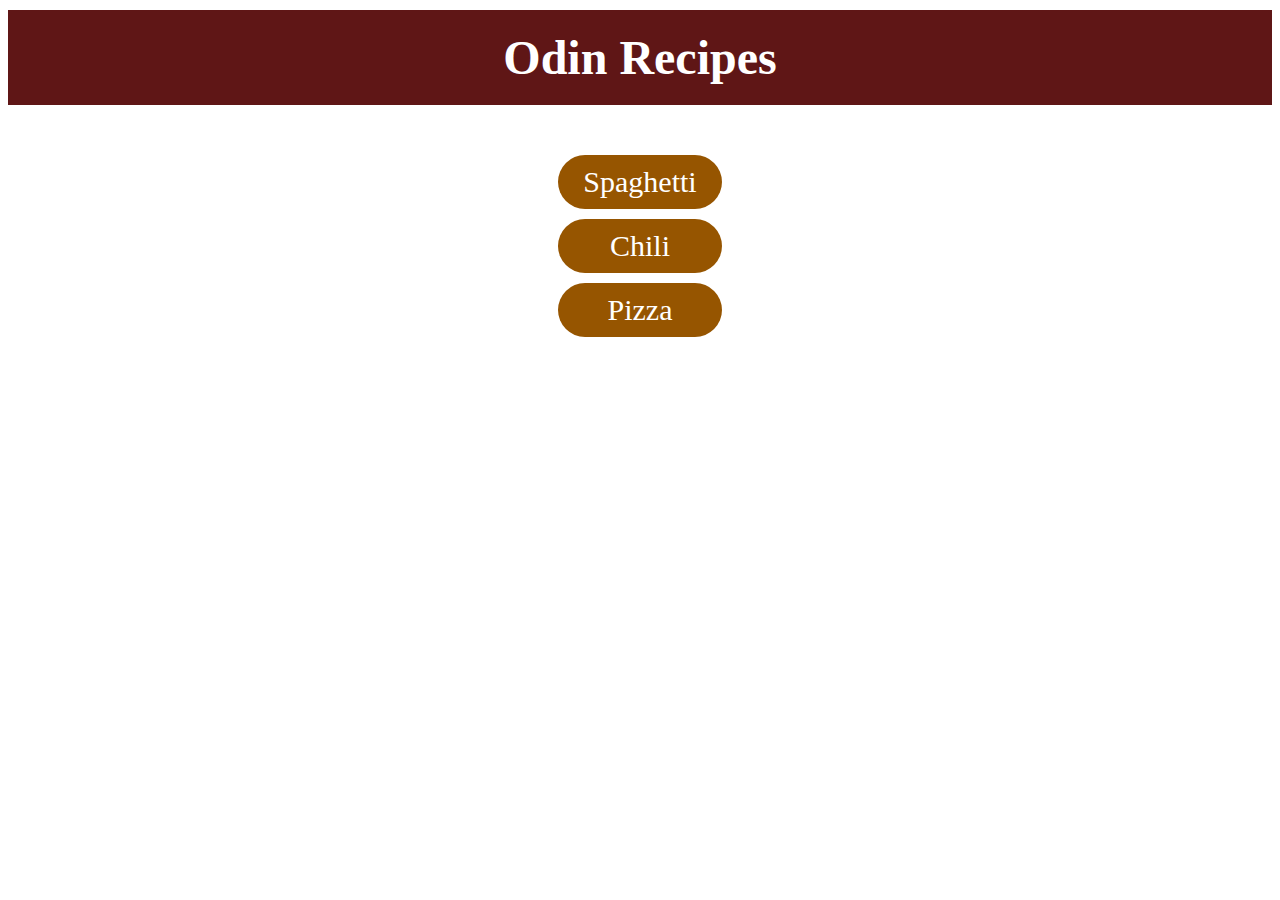
<file: index.html>
<!DOCTYPE html>
<html>
    <head>
        <meta charset="utf-8">
        <title>Recipes</title>
        <link rel="stylesheet" href="styles.css">
    </head>

    <body>
        <h1 id="top-title">Odin Recipes</h1>
        <ul class="foodcontainer">
            <li class="foodlist"><a class="foodlink" href="./recipes/spaghetti.html">Spaghetti</a></li>
            <li class="foodlist"><a class="foodlink" href="./recipes/chili.html">Chili</a></li>
            <li class="foodlist"><a class="foodlink" href="./recipes/pizza.html">Pizza</a></li>
        </ul>
    </body>    
</html>
</file>
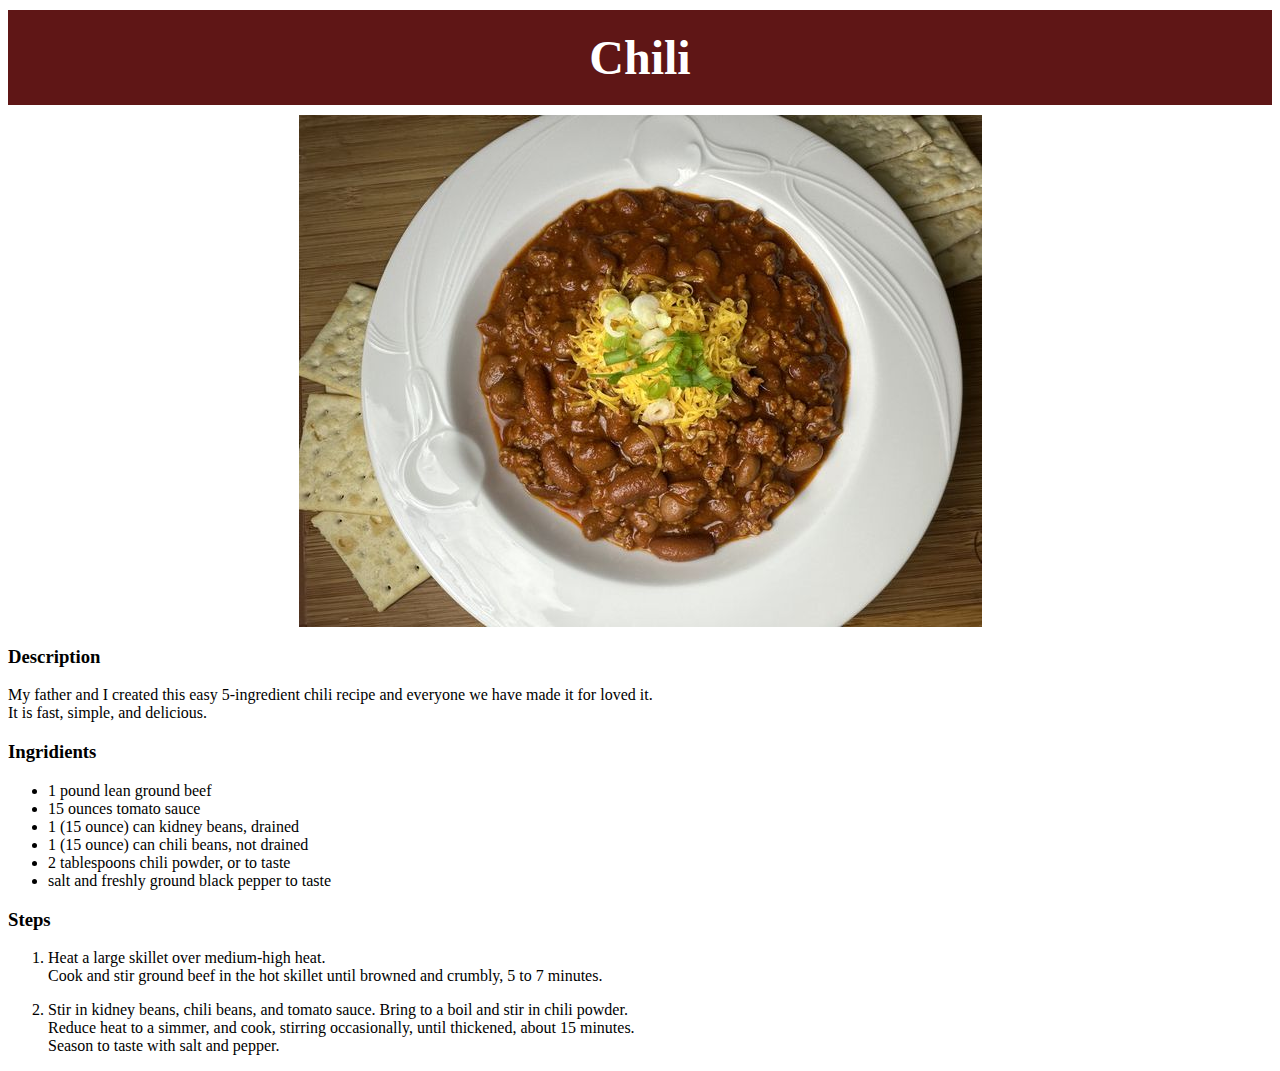
<file: recipes/chili.html>
<!DOCTYPE html>
<html>
    <head>
        <meta charset="utf-8">
        <title>Chili</title>
        <link rel="stylesheet" href="../styles.css">
    </head>
    
    <body>
        <h1 id="top-title">Chili</h1>
        <img class="image" src="../images/chili.jpg" 
        alt="photo of 5-ingridient chili" width="683" height="512">
        <h3>Description</h3>
        <p class="text"> My father and I created this easy 5-ingredient chili recipe and everyone we have made it for loved it.<br>
            It is fast, simple, and delicious. </p>
        
        <h3 class="ingridients-title">Ingridients</h3>
        <ul class="text">
            <li>1 pound lean ground beef</li>
            <li>15 ounces tomato sauce</li>
            <li>1 (15 ounce) can kidney beans, drained</li>
            <li>1 (15 ounce) can chili beans, not drained</li>
            <li>2 tablespoons chili powder, or to taste</li>
            <li>salt and freshly ground black pepper to taste</li>
        </ul>

        <h3>Steps</h3>
        <ol>
            <li><p>Heat a large skillet over medium-high heat.<br>
                Cook and stir ground beef in the hot skillet until browned and crumbly, 5 to 7 minutes.</p></li>
            <li><p>Stir in kidney beans, chili beans, and tomato sauce. Bring to a boil and stir in chili powder.<br>
                Reduce heat to a simmer, and cook, stirring occasionally, until thickened, about 15 minutes.<br>
                Season to taste with salt and pepper.</p></li>
        </ol>
    </body>
</html>
</file>
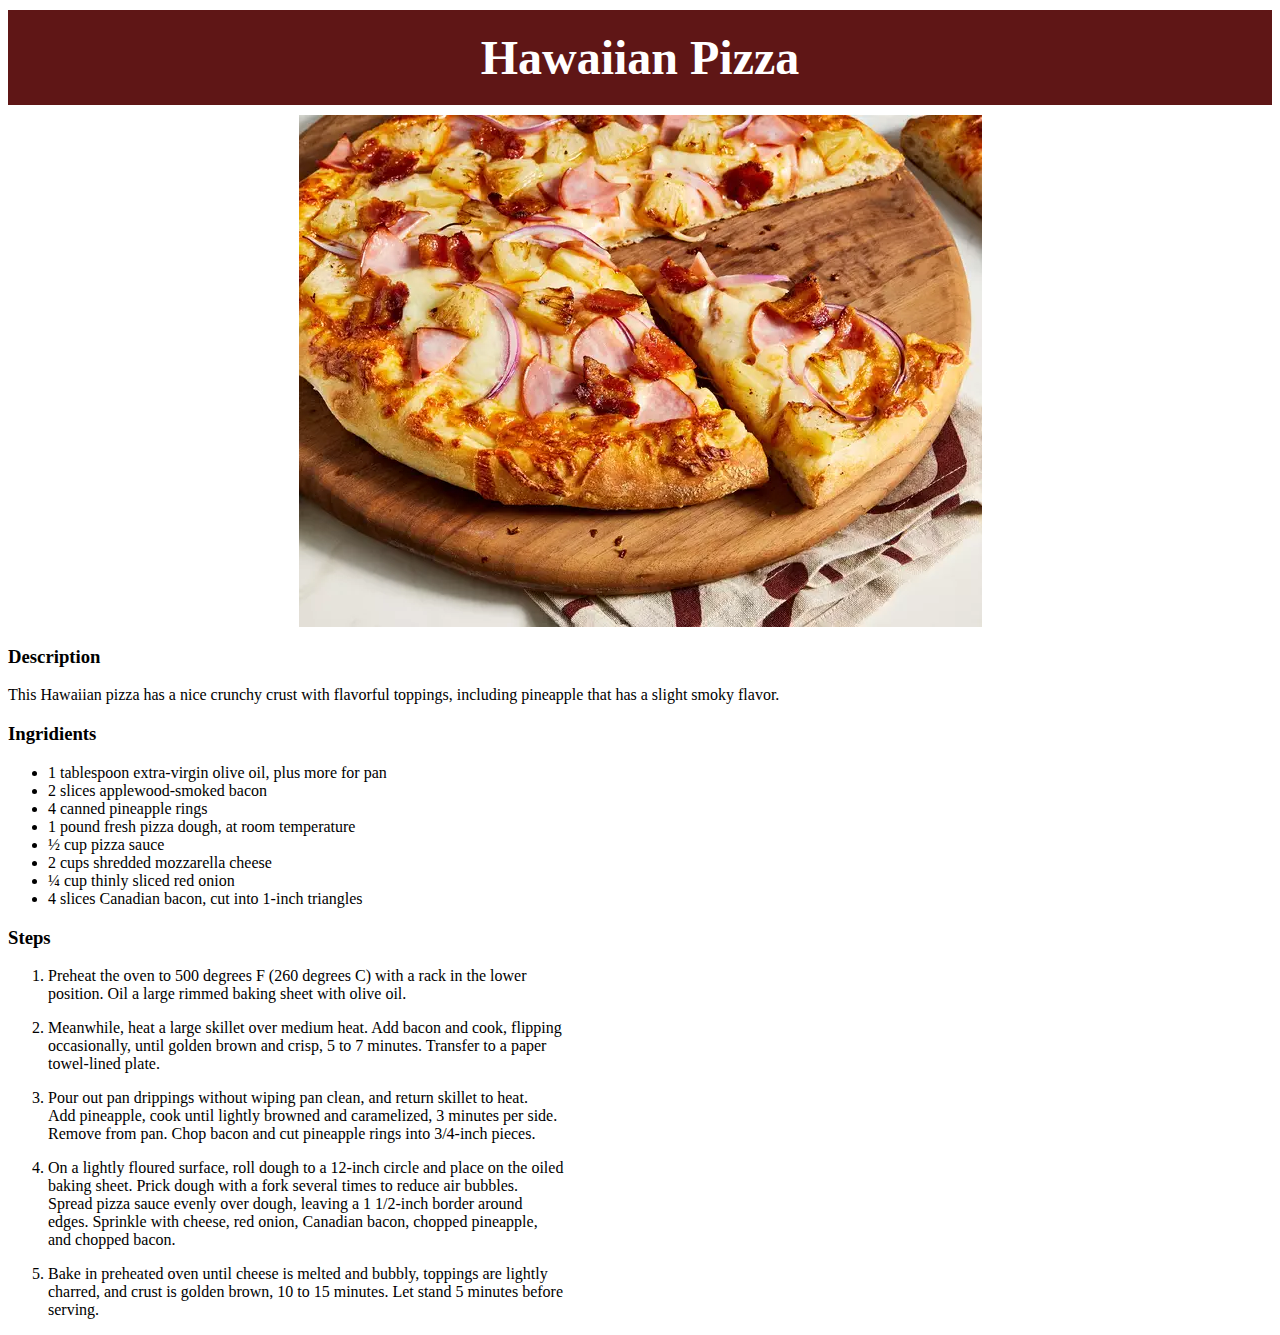
<file: recipes/pizza.html>
<!DOCTYPE html>
<html>
    <head>
        <meta charset="utf-8">
        <title>Pizza</title>
        <link rel="stylesheet" href="../styles.css">
    </head>
    
    <body>
        <h1 id="top-title">Hawaiian Pizza</h1>
        <img class="image" src="../images/hawaii_pizza.webp" 
        alt="Photo of a hawaiian pizza" height="512" width="683">
        <h3>Description</h3>
        <p>This Hawaiian pizza has a nice crunchy crust with flavorful toppings, including pineapple that has a slight smoky flavor.</p>
        
        <h3>Ingridients</h3>
        <ul>
            <li>1 tablespoon extra-virgin olive oil, plus more for pan</li>
            <li>2 slices applewood-smoked bacon</li>
            <li>4 canned pineapple rings</li>
            <li>1 pound fresh pizza dough, at room temperature</li>
            <li>½ cup pizza sauce</li>
            <li>2 cups shredded mozzarella cheese</li>
            <li>¼ cup thinly sliced red onion</li>
            <li>4 slices Canadian bacon, cut into 1-inch triangles</li>
        </ul>

        <h3>Steps</h3>
        <ol>
            <li><p>Preheat the oven to 500 degrees F (260 degrees C) with a rack in the lower<br>
                position. Oil a large rimmed baking sheet with olive oil. </p></li>
            <li><p>Meanwhile, heat a large skillet over medium heat. Add bacon and cook, flipping<br>
                occasionally, until golden brown and crisp, 5 to 7 minutes. Transfer to a paper<br>
                towel-lined plate. </p></li>
            <li><p>Pour out pan drippings without wiping pan clean, and return skillet to heat.<br> 
                Add pineapple, cook until lightly browned and caramelized, 3 minutes per side.<br>
                Remove from pan. Chop bacon and cut pineapple rings into 3/4-inch pieces. </p></li>
            <li><p>On a lightly floured surface, roll dough to a 12-inch circle and place on the oiled<br>
                baking sheet. Prick dough with a fork several times to reduce air bubbles.<br>
                Spread pizza sauce evenly over dough, leaving a 1 1/2-inch border around<br>
                edges. Sprinkle with cheese, red onion, Canadian bacon, chopped pineapple,<br>
                and chopped bacon. </p></li>
            <li><p>Bake in preheated oven until cheese is melted and bubbly, toppings are lightly<br>
                charred, and crust is golden brown, 10 to 15 minutes. Let stand 5 minutes before<br> 
                serving.</p></li>
        </ol>
    </body>
</html>
</file>
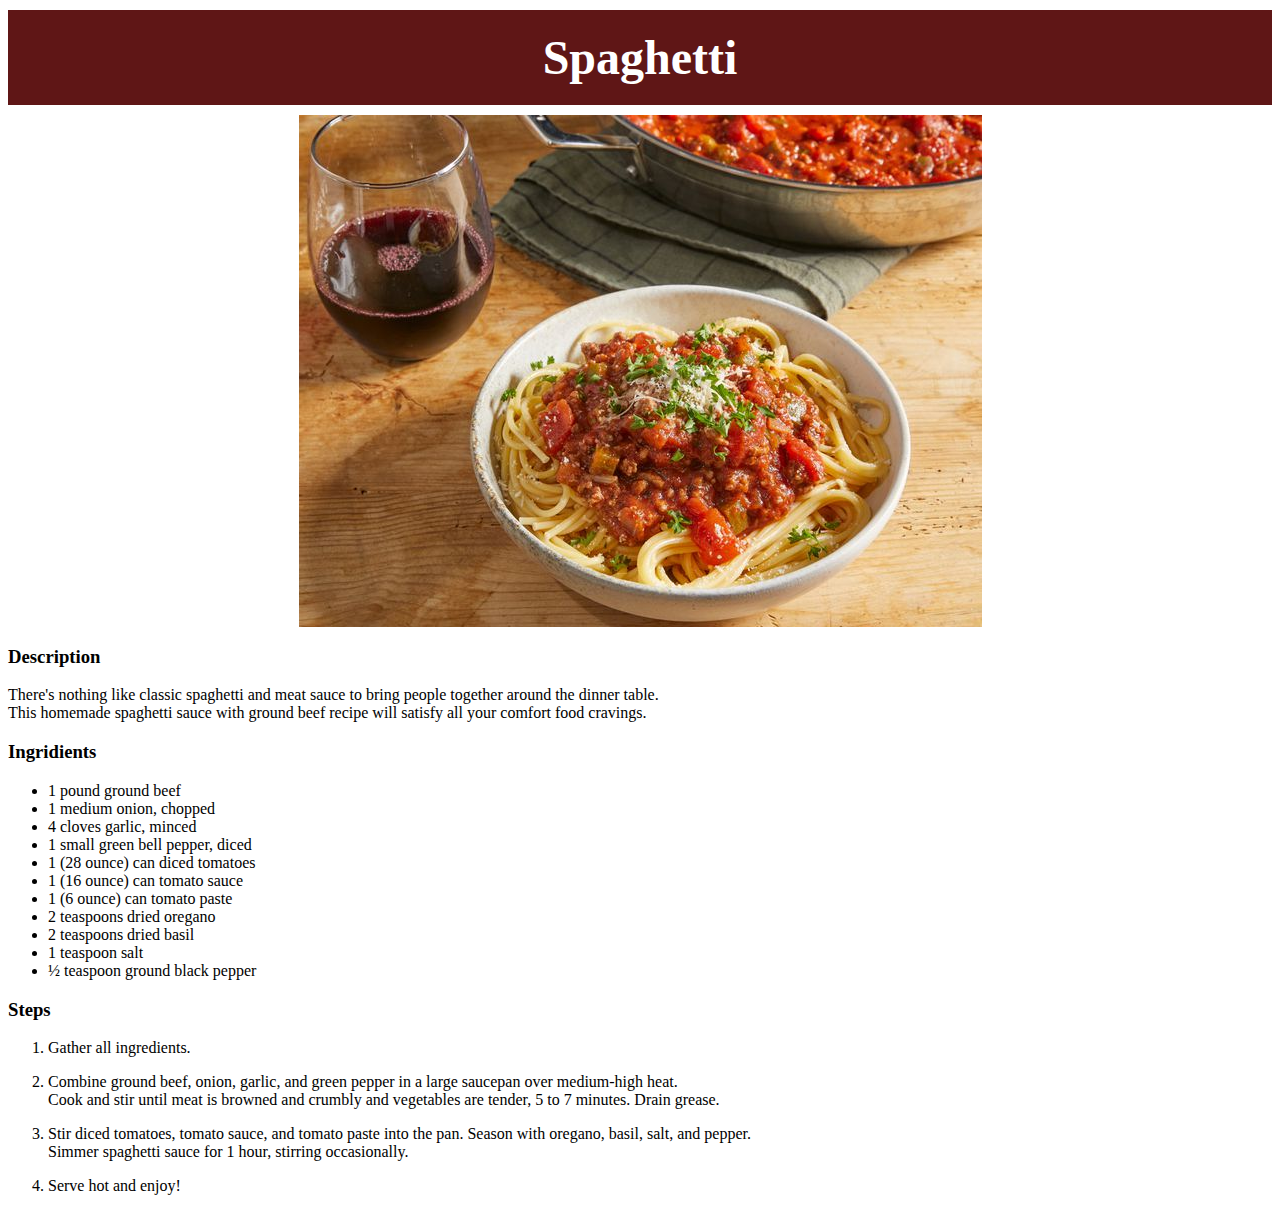
<file: recipes/spaghetti.html>
<!DOCTYPE html>
<html>
    <head>
        <meta charset="utf-8">
        <title>Spaghetti</title>
        <link rel="stylesheet" href="../styles.css">
    </head>
    
    <body>
        <h1 id="top-title">Spaghetti</h1>
        <img class="image" src="../images/spaghetti.jpg" 
        alt="photo of homemade spaghetti sauce with ground beef" height="512" width="683">
        <h3>Description</h3>
        <p>There's nothing like classic spaghetti and meat sauce to bring people together around the dinner table.<br>
            This homemade spaghetti sauce with ground beef recipe will satisfy all your comfort food cravings. </p>
        
        <h3>Ingridients</h3>
        <ul>
            <li>1 pound ground beef</li>
            <li>1 medium onion, chopped</li>
            <li>4 cloves garlic, minced</li>
            <li>1 small green bell pepper, diced</li>
            <li>1 (28 ounce) can diced tomatoes</li>
            <li>1 (16 ounce) can tomato sauce</li>
            <li>1 (6 ounce) can tomato paste</li>
            <li>2 teaspoons dried oregano</li>
            <li>2 teaspoons dried basil</li>
            <li>1 teaspoon salt</li>
            <li>½ teaspoon ground black pepper</li>
        </ul>

        <h3>Steps</h3>
        <ol>
            <li><p>Gather all ingredients.</p></li>
            <li><p>Combine ground beef, onion, garlic, and green pepper in a large saucepan over medium-high heat.<br>
                Cook and stir until meat is browned and crumbly and vegetables are tender, 5 to 7 minutes. Drain grease.</li>
            <li>Stir diced tomatoes, tomato sauce, and tomato paste into the pan. Season with oregano, basil, salt, and pepper.<br> 
                Simmer spaghetti sauce for 1 hour, stirring occasionally. </p></li>
            <li><p>Serve hot and enjoy!<p></li>
        </ol>
    </body>
</html>
</file>
<file: styles.css>
html * {
    box-sizing: border-box;
}

.foodcontainer{
    list-style: none;
    padding: 0px 50px;
    margin: 50px 500px;
}

.foodlist{
    text-align: center;
    background-color:rgb(150, 85, 0); 
    border-radius: 30px; 
    font-size: 30px;
}

.foodlist:hover{
    background-color:rgb(189, 107, 0);  
}

.foodlist:active{
    background-color:rgb(255, 145, 2);
}

.foodlink{
    color: rgb(255, 255, 255);
    text-decoration: none;
    display: block;
    padding: 10px 10px;
    margin: 10px;
}

#top-title{
    font-family: "Times New Roman", serif;
    font-size: 48px;
    color: white;
    background-color:rgb(95, 22, 22);
    text-align: center;
    margin: 10px auto;
    padding: 20px 40px;
}

.title,
.text{
    font-family: Georgia, serif;
}

.image{
    display: block;
    margin-left: auto;
    margin-right: auto;
}
</file>
